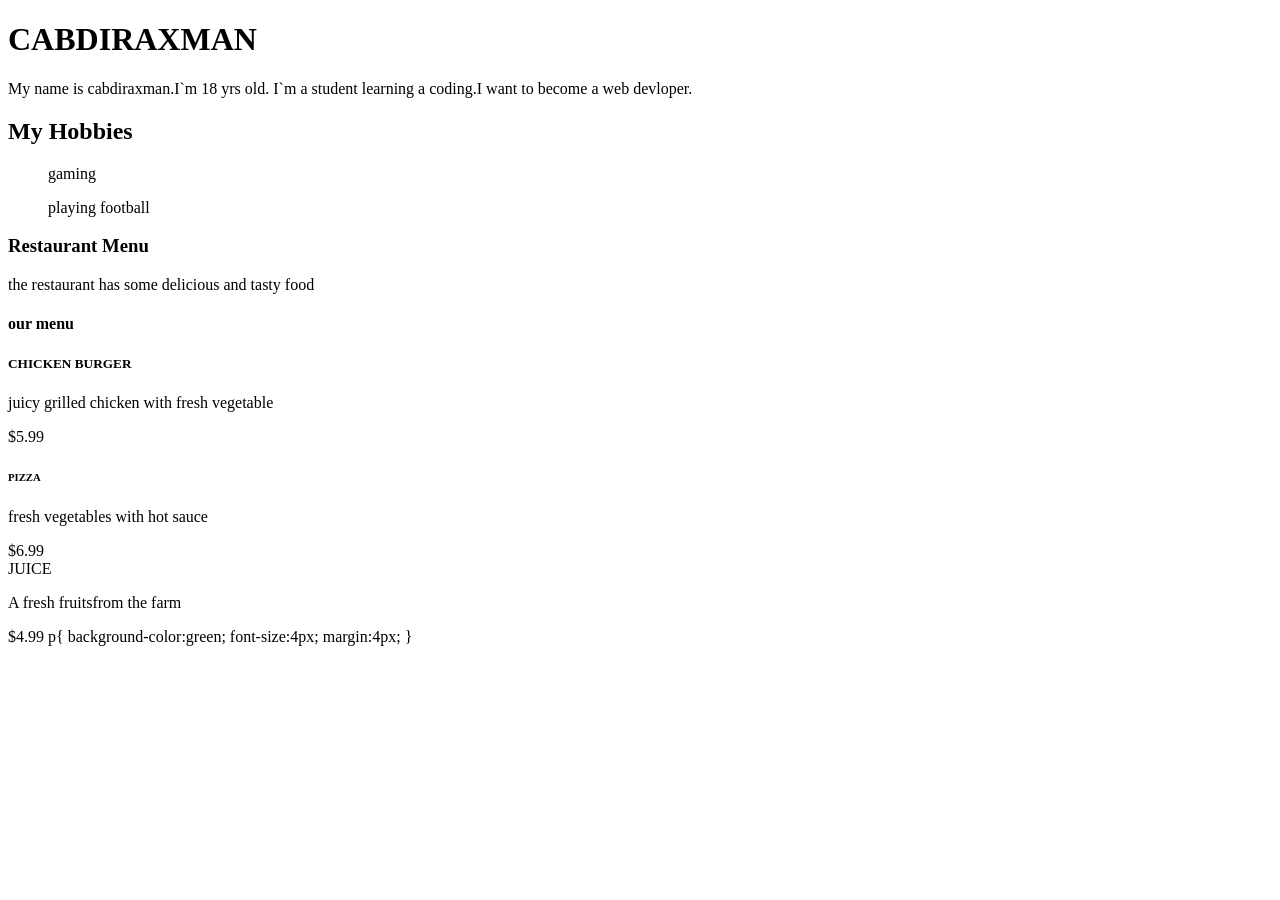
<file: index2.html>
<!DOCTYPE html>
<html>
    <head>
     <body>
 <h1>CABDIRAXMAN</h1>
 <p>My name is cabdiraxman.I`m 18 yrs old.
    I`m a student learning a coding.I want to become a web devloper.
 </p>
   <h2>My Hobbies</h2>
   <ol>gaming</ol>
   <ol>playing football</ol>
</body>
</html>

  <header>
   <h3>Restaurant Menu</h3>
   <p>the restaurant has some delicious and tasty food</p>
   </header>
   <section class="menu">
   <h4>our menu</h4>
<div class="menu-item">
    <h5>CHICKEN BURGER</h5>
    <p>juicy grilled chicken with fresh vegetable</p>
    <span>$5.99</span>
</div>

<section class="menu">
    <div class="menu-item">
      <h6>PIZZA</h6>
      <p>fresh vegetables with hot sauce</p>
      <span>$6.99</span>
    </div>

<section class="menu">
     <div class="menu-item">
     <h7>JUICE</h7>
     <p>A fresh fruitsfrom the farm</p>
     <span>$4.99</span>
     p{
        background-color:green;
        font-size:4px;
        margin:4px;
     }
   </div>
</file>
